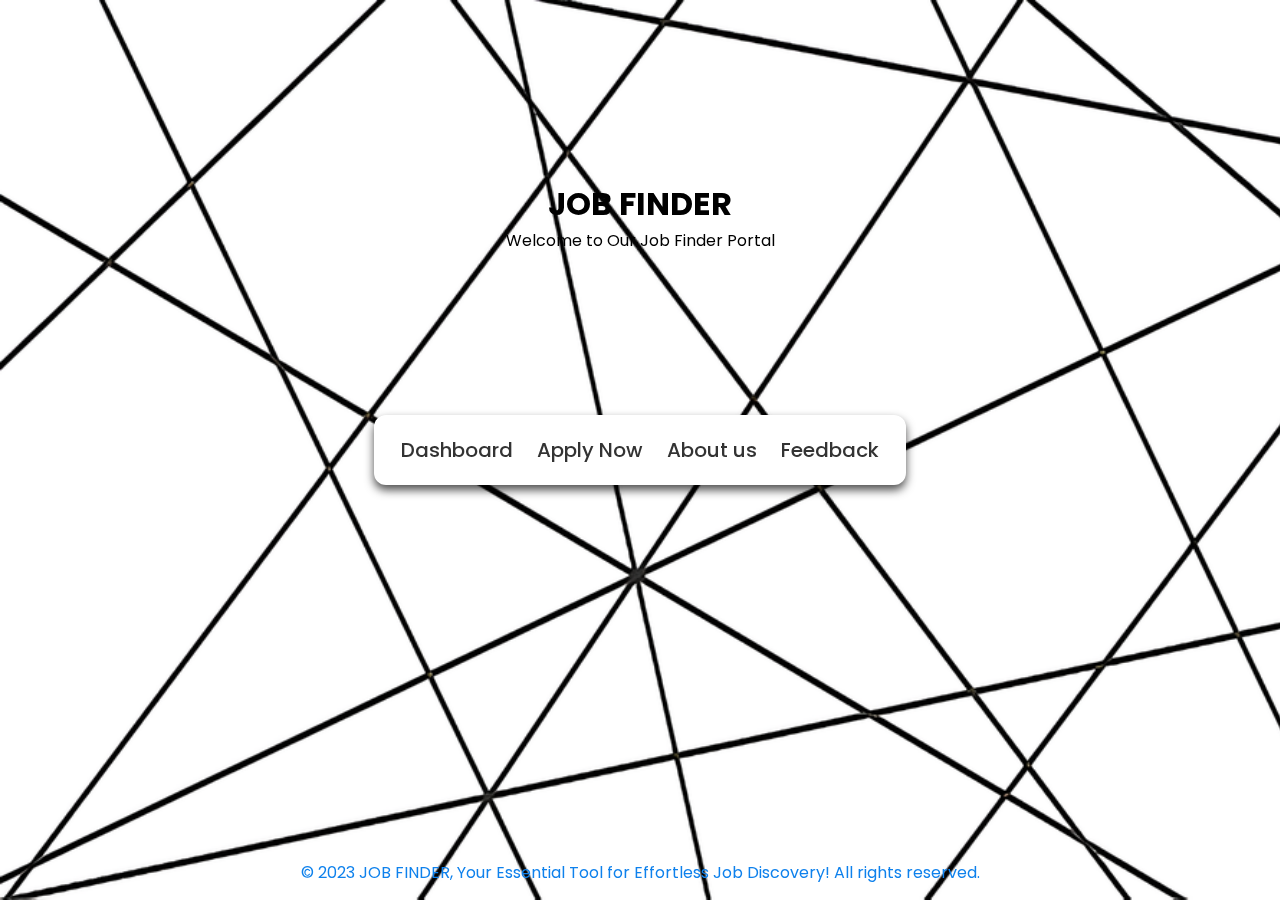
<file: index.html>
<!DOCTYPE html>
<html lang="en" dir="ltr">
  <head>
    <meta charset="UTF-8">
        <meta name="viewport" content="width=device-width, initial-scale=1.0">
   <title>JOB FINDER</title> 
   <link rel="stylesheet" href="style.css">

<style>
header {
            color: Black;
            text-align: center;
            padding: 180px;
            position: fixed;
            top: 0;
            width: 100%;}
  @media only screen and (max-width: 550px) {
  ul.nav-links{
    display: flex;
    flex-direction: column;
  } 
  ul.nav-links li{
    margin: 1.5vh;
  }
  header{
    margin: 0;
    padding: 0; 
  }
}
footer {
            color: #0E81EC;
            text-align: center;
            padding: 15px;
            position: fixed;
            bottom: 0;
            width: 100%;}
</style>

   </head>
<body>
<header>
<h1>JOB FINDER</h1>
<p text-color:red>Welcome to Our Job Finder Portal</p>
</header>

  <ul class="nav-links">
    <li class="center"><a href="index.html">Dashboard</a></li>
    <li class="center"><a href="form.html">Apply Now</a></li>
    <li class="center"><a href="about.html">About us</a></li>
    <li class="center"><a href="feedback.html">Feedback</a></li>
  </ul>
  <script>
            setTimeout(function(){
                alert("Less Hassle, More Hired:\nJOB FINDER - Keeping Job Search Simple and Effective!");
            } ,4000);
        </script>

<footer>
&copy; 2023 JOB FINDER, Your Essential Tool for Effortless Job Discovery! All rights reserved.
</footer>


</body>
</html>
</file>
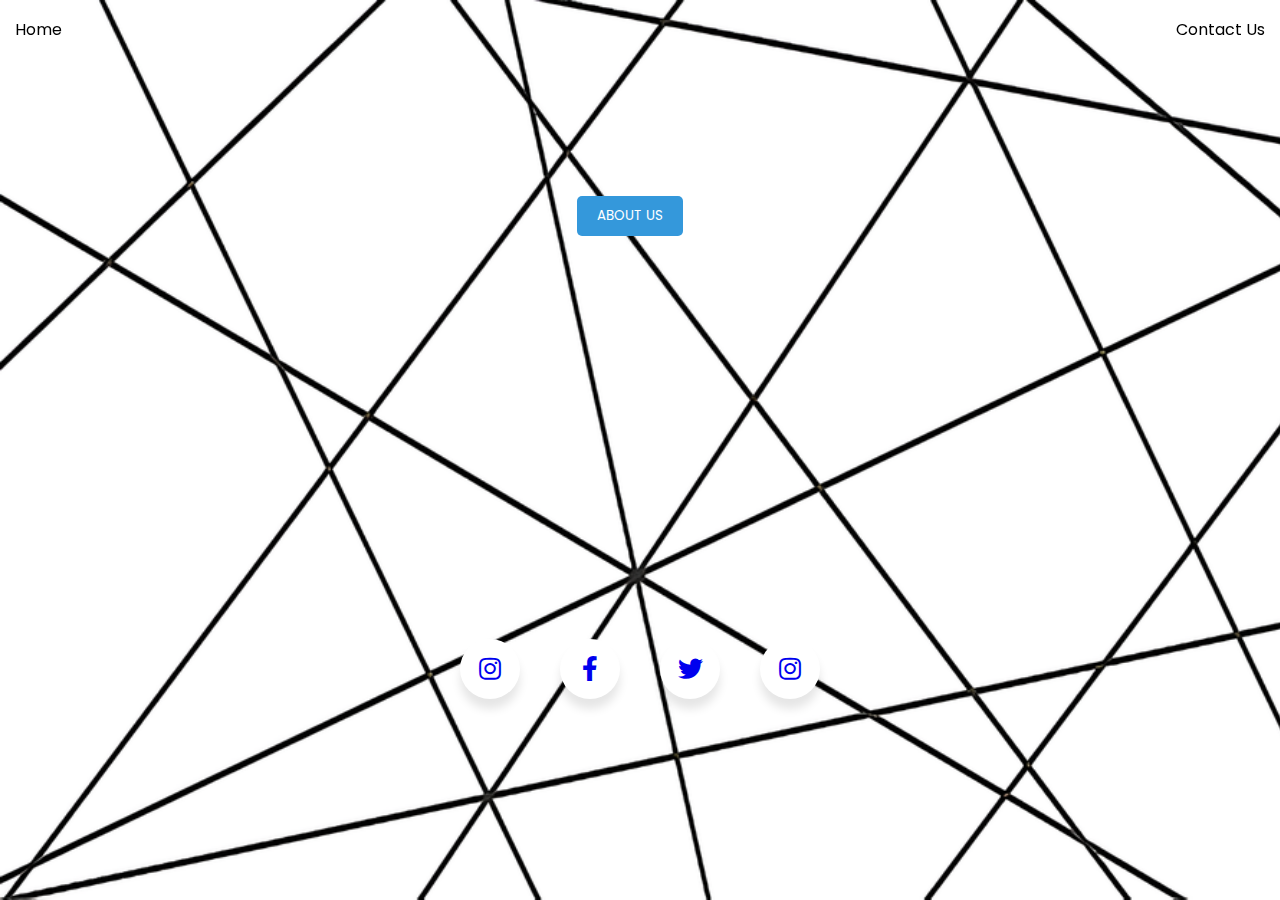
<file: about.html>
<!DOCTYPE html>
<html lang="en" dir="ltr">
   <head>
      <meta charset="utf-8">
    <meta name="viewport" content="width=device-width, initial-scale=1.0">
      <title>About us</title>
      <link rel="stylesheet" href="about.css">
<link rel="stylesheet" href="homebutton.css">
      <link rel="stylesheet" href="https://cdnjs.cloudflare.com/ajax/libs/font-awesome/5.15.3/css/all.min.css"/>

<style>
 @media only screen and (max-width: 500px) {
  
#contactus-button {
    color: #000000;
            position: fixed;
            top: 10px;
            right: 1S0px;
            background-color: #ffffff00; /* Default button color */
            padding: 7px 10px;
            border: none;
            border-radius: 5px;
            cursor: pointer;
            transition: background-color 0.3s ease;
            text-decoration: none;
        }

        #contactus-button:hover {
            background-color: #2888e1; /* Button color on hover */
        }






  .wrapper {
    display: flex; /* Change to block for better responsiveness */
    text-align: center; /* Center the icons in smaller screens */
  }

  .wrapper .icon {
    margin: 10px ; /* Add some margin between icons in smaller screens */
  }
}
</style>

</head>
   <body>
      <a id="home-button" href="index.html">
        Home
    </a>
      <a id="contactus-button" href="contactus.html">
       Contact Us
    </a>

      <header>
      <div class="wrapper">
         <!-- Add the ABOUT US button with dropdown content -->
         <div class="dropdown">
            <button class="about-button">ABOUT US</button>
            <div class="about-content">
               <p>
                  Welcome to JOB FINDER, where job searching meets efficiency! Tired of sifting through 
                  endless job ads? We've got you covered. With JOB FINDER, users can apply directly in their 
                  field with their CVs, saving valuable time and ensuring a personalized job hunt experience. 
                  Our unique feature automatically matches user CVs with relevant job ads, sending tailored 
                  opportunities straight to their Gmail. Say goodbye to information overload and hello to a 
                  smarter, more targeted job search. Choose JOB FINDER for a streamlined approach to finding 
                  the perfect job – because your time is precious, and so is your career.
               </p>
               <p>
                  JOB FINDER is a project born out of the Computing Fundamental initiative. Meet the 
                  brilliant minds behind it: ALI HASSAN, the driving force, and USAMA BIN TARIQ, the 
                  visionary collaborator. For direct contact or inquiries, find them on social media: 
                  [Links are given below].
                  Connect with us for a future full of career possibilities!
               </p>
            </div>
         </div>
      </header>

<footer>
      <div class="wrapper">
         <div class="icon instagram">
            <a href="https://www.instagram.com/ali_hassan8245/" target="_blank">
              <div class="tooltip">
               Instagram
            </div>
            <span><i class="fab fa-instagram"></i></span></a>
         </div>
         <div class="icon facebook">
            <a href="https://www.facebook.com/moreAli.memes1" target="_blank">
            <div class="tooltip">
               Facebook
            </div>
            <span><i class="fab fa-facebook-f"></i></span></a>
         </div>
         <div class="icon twitter">
            <a href="https://twitter.com/ali_hassan8245" target="_blank">
            <div class="tooltip">
               Twitter
            </div>
            <span><i class="fab fa-twitter"></i></span></a>
         </div>
         <div class="icon instagram">
            <a href="https://www.instagram.com/usamatariq_7/" target="_blank">
            <div class="tooltip">
               Instagram
            </div>
            <span><i class="fab fa-instagram"></i></span></a>
         </div>
      </div>
</footer>
   </body>
</html>
</file>
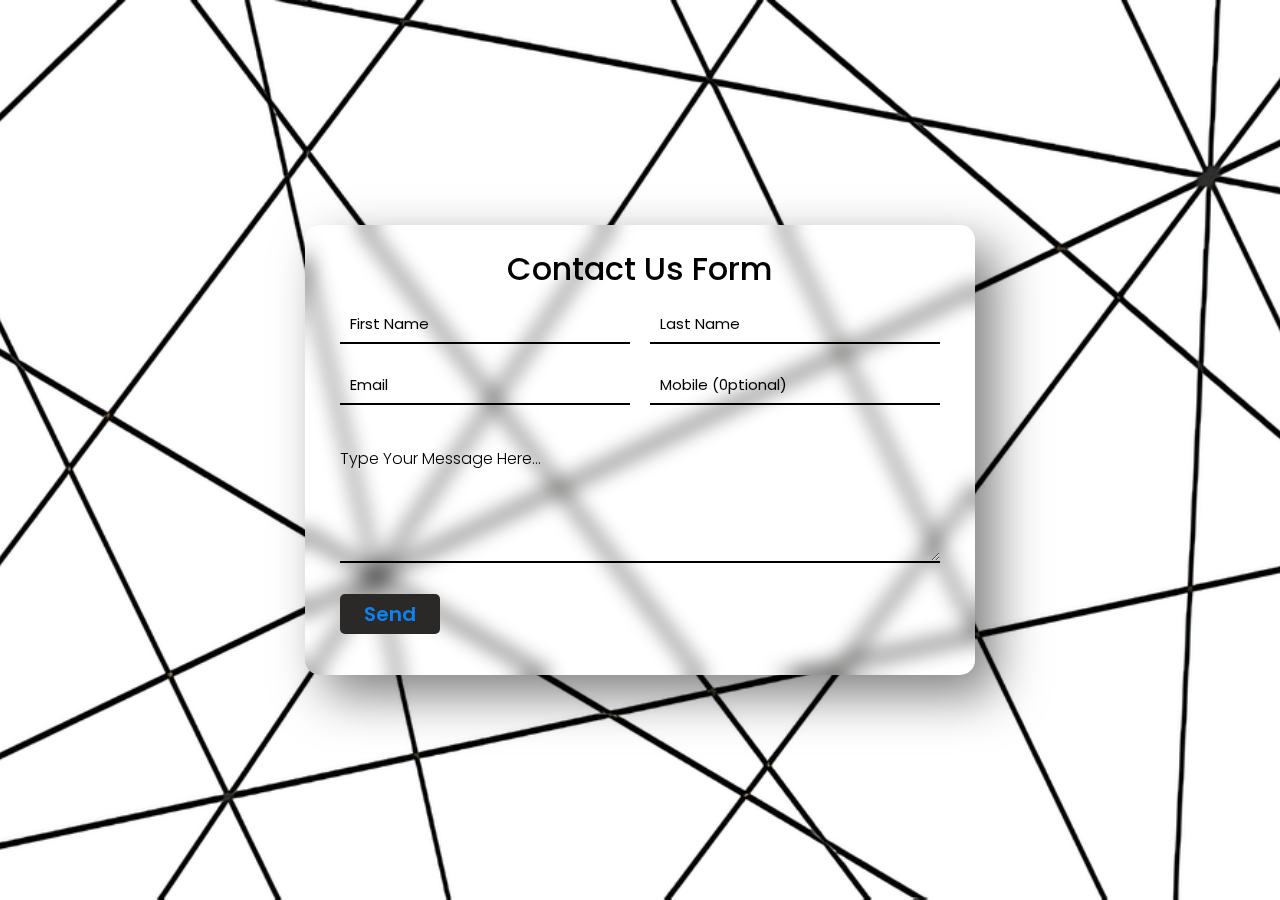
<file: contactus.html>
<!DOCTYPE html>
<html lang="en">
<head>
    <meta charset="UTF-8">
    <meta http-equiv="X-UA-Compatible" content="IE=edge">
    <meta name="viewport" content="width=device-width, initial-scale=1.0">
    <title>Contact Us</title>
    <link rel="stylesheet" href="contactus.css">
</head>
<body>
    <div class="container">
        <form action="https://formsubmit.co/0ec8db9bcfa5b53c6b7d83acaea1ecb2" method="POST">
            <h1>Contact Us Form</h1>

            <input type="text" id="FirstName" name="firstName" placeholder="First Name" required>
            <input type="text" id="lastName" name="lastname"placeholder="Last Name" required>
            <input type="email" id="email" name="email" placeholder="Email" required>
            <input type="text" id="mobile" name="mobile" placeholder="Mobile (0ptional)">
            <h4>Type Your Message Here...</h4>
            <textarea name="Message" required></textarea>

            <input type="hidden" name="_template" value="table">
            <input type="hidden" name="_next" value="https://ali-hassan8245.github.io/JobFinder-CFProject/thanks.html">
            
            <input type="submit" value="Send" id="button">
        </form>
    </div>
</body>
</html>
</file>
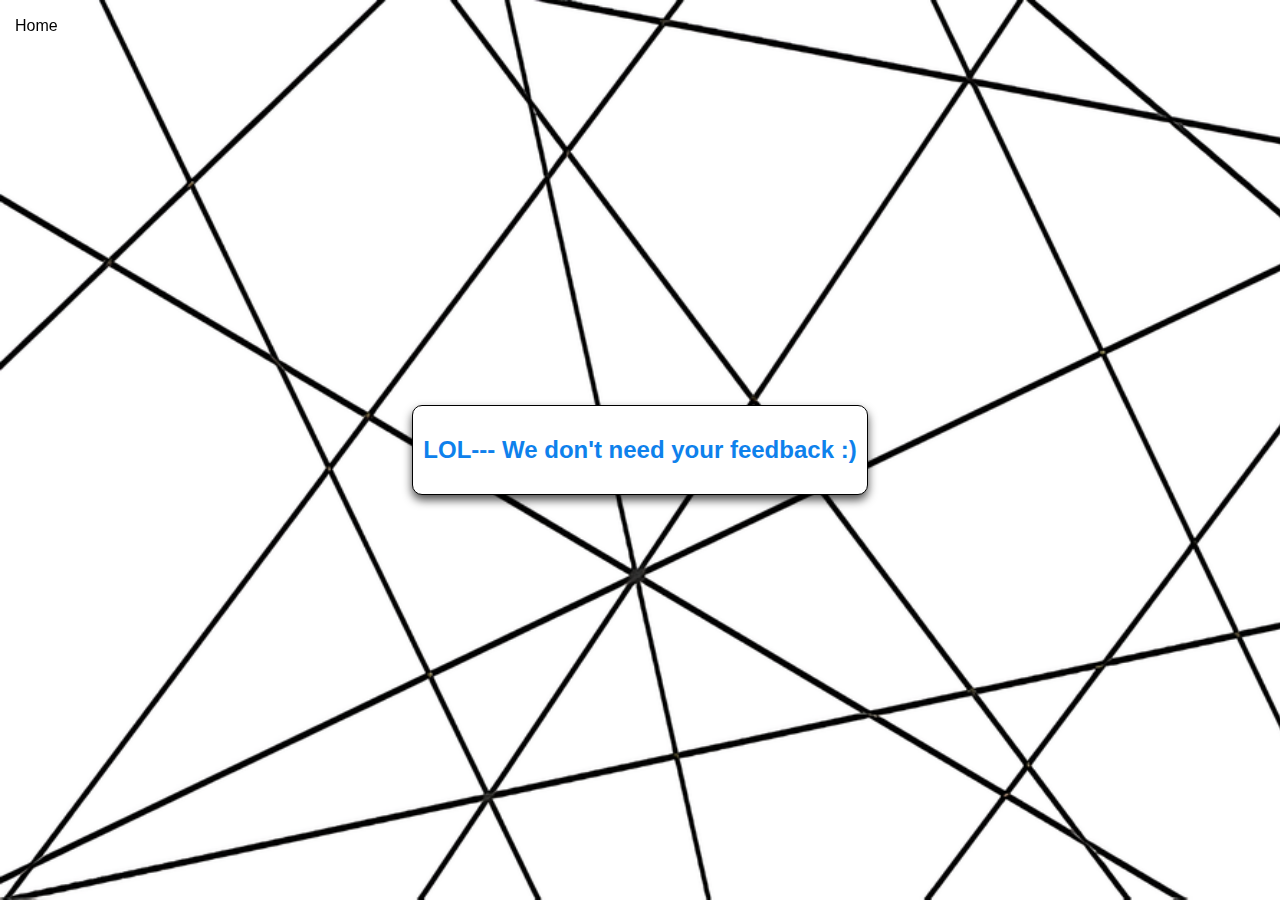
<file: feedback.html>
<!DOCTYPE html>
<html lang="en">
<head>
    <meta charset="UTF-8">
    <meta name="viewport" content="width=device-width, initial-scale=1.0">
    <title>Feedback Page</title>
<link rel="stylesheet" href="homebutton.css">
    <style>
        body {
            color: #0E81EC;
            font-family: Arial, sans-serif;
            display: flex;
            align-items: center;
            justify-content: center;
            height: 100vh;
            margin: 0;
            background-image: url('image_search_1700758630311.png');
            background-repeat: no-repeat;
            background-size: cover;
        }

        .feedback-container {
            padding: 10px;
            border: 1.5px solid black;
            border-radius: 10px;
            max-width: 500px;
            margin: auto;
            display: flex;
            flex-direction: column;
            background-color: rgba(255, 255, 255, 1);
            box-shadow: 0 5px 10px rgba(0, 0, 0, 0.7);
        }

        .stars-container {
            display: flex;
            justify-content: center;
            margin-top: 10px;
        }

        .star {
            font-size: 24px;
            cursor: pointer;
            transition: color 0.2s;
        }

        .star:hover {
            color: gold;
        }
    </style>
</head>
<body>
<script>

    setTimeout(function () {
        askFeedbackType();
    }, 3000);

    function askFeedbackType() {
        var feedbackType = prompt("Just Kidding:)\nPlease provide your valuable feedback...\nEnter 'star' for star rating or anything else for text feedback:");

        if (feedbackType && feedbackType.toLowerCase() === 'star') {
            showStarRating();
        } else {
            showTextFeedback();
        }
    }

    function showStarRating() {
        var feedbackContainer = document.querySelector(".feedback-container");
        feedbackContainer.style.display = "flex";

        var starsContainer = document.querySelector(".stars-container");
        starsContainer.style.display = "flex";
    }

    function showTextFeedback() {
        var feedbackContainer = document.querySelector(".feedback-container");
        feedbackContainer.style.display = "flex";

        var feedback = prompt("Please provide your feedback:");

        // You can now handle the text feedback as needed
        if (feedback !== null) {
            alert("Text Feedback submitted: " + feedback);
            // Add additional logic to process or store the text feedback
        }
        
        // Close the feedback container if needed
        feedbackContainer.style.display = "none";
    }

    function rateStars(starCount) {
        alert("You rated with " + starCount + " stars!");
        // Add additional logic to process or store the star rating
        // Close the feedback container if needed
        document.querySelector(".feedback-container").style.display = "none";
    }
</script>
<a id="home-button" href="index.html">
        Home
    </a>
<div class="feedback-container">
    <h2>LOL--- We don't need your feedback :)</h2>
    <div class="stars-container" style="display: none;">
        <span class="star" onclick="rateStars(1)">★</span>
        <span class="star" onclick="rateStars(2)">★</span>
        <span class="star" onclick="rateStars(3)">★</span>
        <span class="star" onclick="rateStars(4)">★</span>
        <span class="star" onclick="rateStars(5)">★</span>
    </div>
</div>

</body>
</html>
</file>
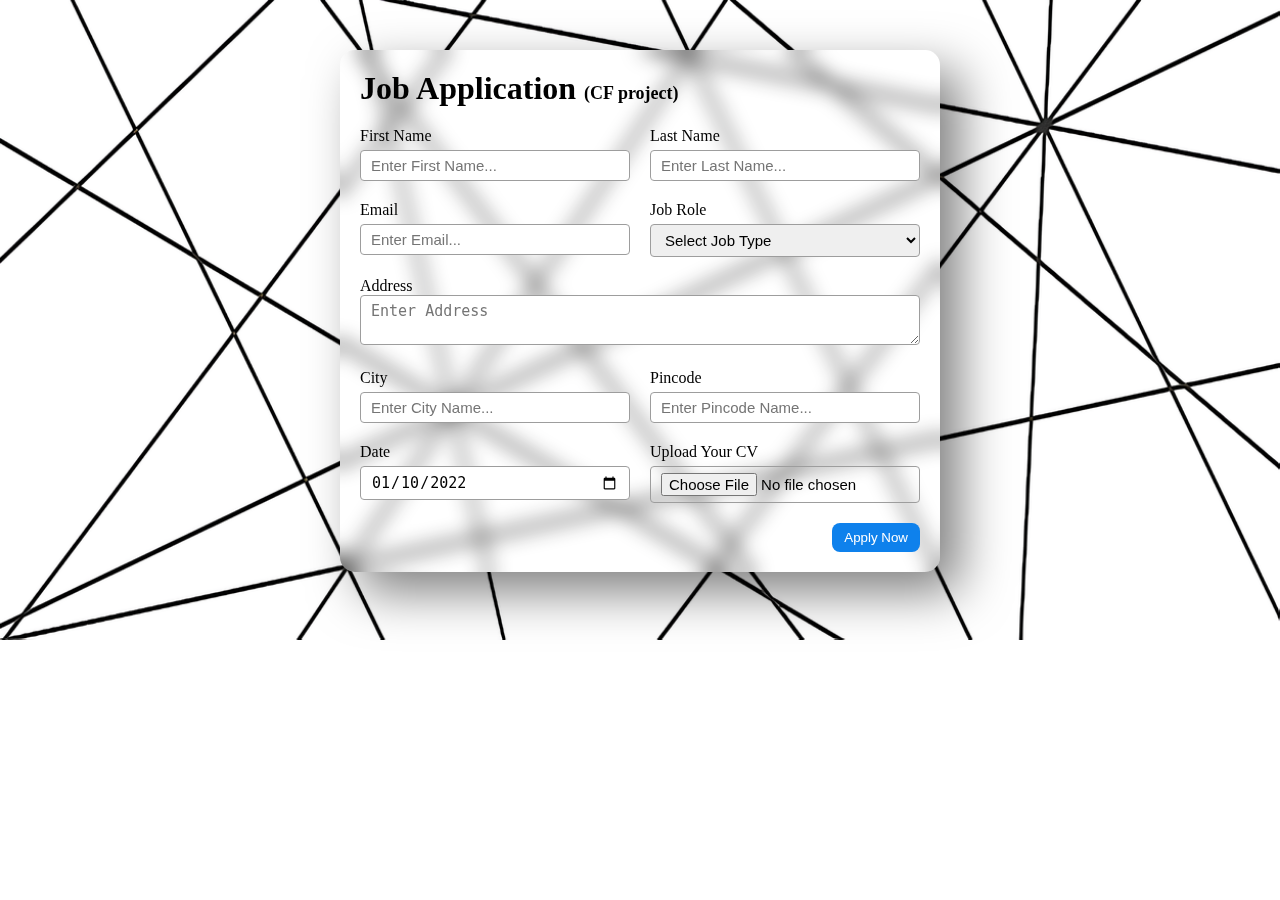
<file: Form.html>
<!DOCTYPE html>
<html lang="en">
  <head>
    <meta charset="UTF-8" />
    <meta http-equiv="X-UA-Compatible" content="IE=edge" />
    <meta name="viewport" content="width=device-width, initial-scale=1.0" />
    <title>Job Application Form</title>
    <link rel="stylesheet" href="form.css" />
  </head>
  <body>
    <div class="container">
      <div class="apply_box">
        <h1>
          Job Application
          <span class="title_small">(CF project)</span>
        </h1>
        <form name="submit-to-google-sheet">
          <div class="form_container">
            <div class="form_control">
              <label for="first_name"> First Name </label>
              <input
                id="first_name"
                name="first_name" required
                placeholder="Enter First Name..."
              />
            </div>
            <div class="form_control">
              <label for="last_name"> Last Name </label>
              <input
                id="last_name"
                name="last_name" required
                placeholder="Enter Last Name..."
              />
            </div>
            <div class="form_control">
              <label for="email"> Email </label>
              <input
                type="email"
                id="email"
                name="email" required
                placeholder="Enter Email..."
              />
            </div>
            <div class="form_control">
              <label for="job_role"> Job Role </label>
              <select id="job_role" name="job_role" required>
                <option value="">Select Job Type</option>
                <option value="frontend">Engineer (all Engineers include)</option>
                <option value="backend">Doctor (all Doctors include)</option>
                <option value="full_stack">Teacher (all Teachers include)</option>
                <option value="ui_ux">Others</option>
              </select>
            </div>
            <div class="textarea_control">
              <label for="address"> Address </label>
              <textarea
                id="address"
                name="address"
                row="4"
                cols="50"
                placeholder="Enter Address"
              ></textarea>
            </div>
            <div class="form_control">
              <label for="city"> City </label>
              <input id="city" name="city" placeholder="Enter City Name..." />
            </div>
            <div class="form_control">
              <label for="pincode"> Pincode </label>
              <input
                type="number"
                id="pincode"
                name="pincode"
                placeholder="Enter Pincode Name..."
              />
            </div>
            <div class="form_control">
              <label for="date"> Date </label>
              <input value="2022-01-10" type="date" id="date" name="date" />
            </div>
            <div class="form_control">
              <label for="upload"> Upload Your CV </label>
              <input type="file" id="upload" name="upload" required />
            </div>
          </div>
          <div class="button_container">
            <button type="submit">Apply Now</button>
            <span id="success"></span>
          </div>
        </form>

<script>
  const scriptURL = 'https://script.google.com/macros/s/AKfycbz-C9-1HL7e6bZxzbk9vWV2b7CLpvvUjRtdhx5PQQhqCYcFTUT6WlshWrgdasOev8s/exec'
  const form = document.forms['submit-to-google-sheet']
  const success = document.getElementById('success');
  form.addEventListener('submit', e => {
    e.preventDefault()
    fetch(scriptURL, { method: 'POST', body: new FormData(form)})
      .then(response => {
       success.innerHTML="Applying Successfully :)"
       setTimeout(function()
        {
            success.innerHTML=""
        },3000)
        form.reset();
      })
      .catch(error => console.error('Error!', error.message))
  })
</script>

      </div>
    </div>
  </body>
</html>
</file>
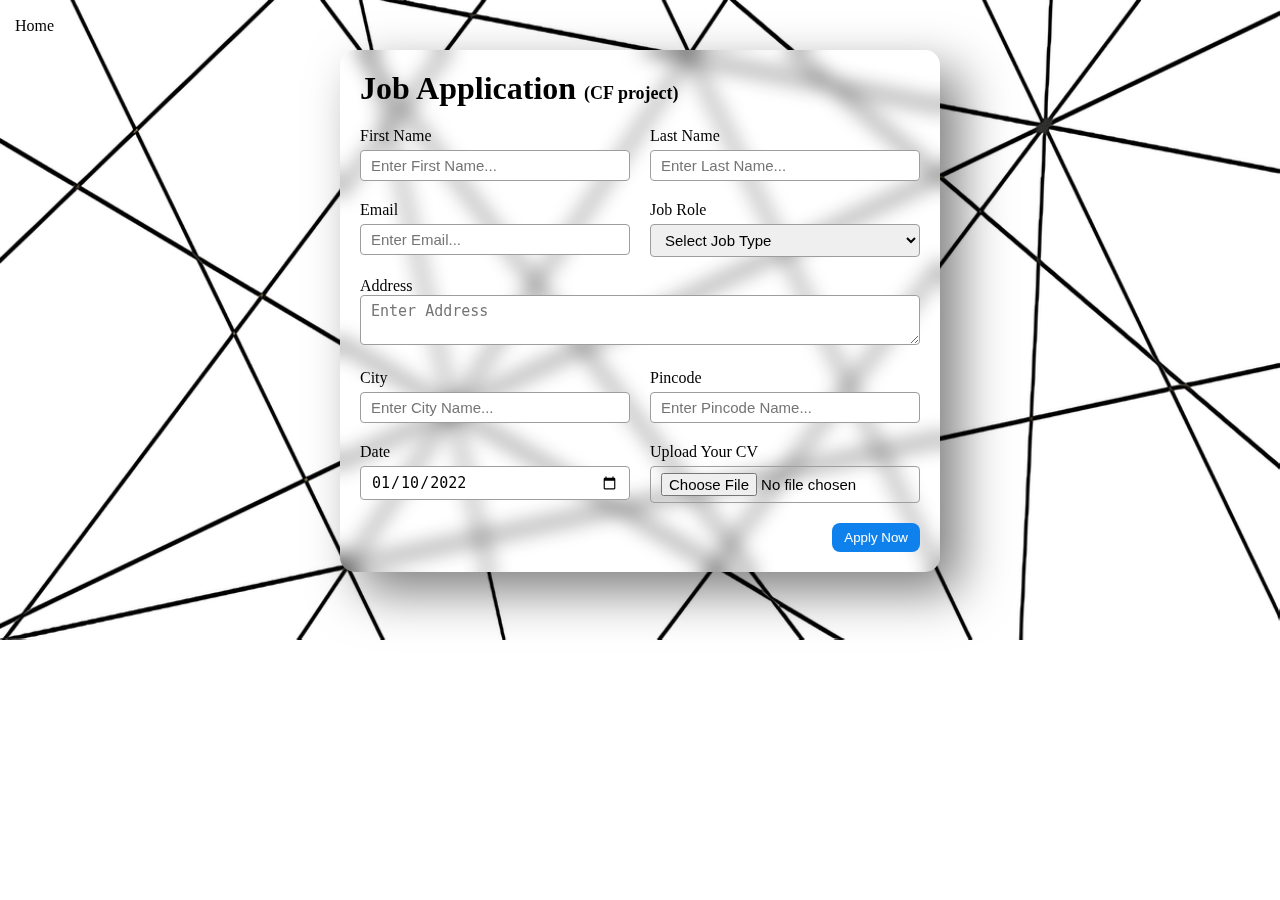
<file: form.html>
<!DOCTYPE html>
<html lang="en">
<head>
  <meta charset="UTF-8" />
  <meta http-equiv="X-UA-Compatible" content="IE=edge" />
  <meta name="viewport" content="width=device-width, initial-scale=1.0" />
  <title>Job Application Form</title>
  <link rel="stylesheet" href="form.css" />
<link rel="stylesheet" href="homebutton.css">
</head>
<body>
<a id="home-button" href="index.html">
        Home
    </a>
  <div class="container">
    <div class="apply_box">
      <h1>
        Job Application
        <span class="title_small">(CF project)</span>
      </h1>
      <form name="submit-to-google-sheet">


        <div class="form_container">
            <div class="form_control">
              <label for="first_name"> First Name </label>
              <input
                id="first_name"
                name="first_name" required
                placeholder="Enter First Name..."
              />
            </div>
            <div class="form_control">
              <label for="last_name"> Last Name </label>
              <input
                id="last_name"
                name="last_name" required
                placeholder="Enter Last Name..."
              />
            </div>
            <div class="form_control">
              <label for="email"> Email </label>
              <input
                type="email"
                id="email"
                name="email" required
                placeholder="Enter Email..."
              />
            </div>
            <div class="form_control">
              <label for="job_role"> Job Role </label>
              <select id="job_role" name="job_role" required>
                <option value="">Select Job Type</option>
                <option value="Engineer">Engineer (all Engineers include)</option>
                <option value="Doctor">Doctor (all Doctors include)</option>
                <option value="Teacher">Teacher (all Teachers include)</option>
                <option value="Others">Others</option>
              </select>
            </div>
            <div class="textarea_control">
              <label for="address"> Address </label>
              <textarea
                id="address"
                name="address"
                row="4"
                cols="50"
                placeholder="Enter Address"
              ></textarea>
            </div>
            <div class="form_control">
              <label for="city"> City </label>
              <input id="city" name="city" placeholder="Enter City Name..." />
            </div>
            <div class="form_control">
              <label for="pincode"> Pincode </label>
              <input
                type="number"
                id="pincode"
                name="pincode"
                placeholder="Enter Pincode Name..."
              />
            </div>
            <div class="form_control">
              <label for="date"> Date </label>
              <input value="2022-01-10" type="date" id="date" name="date" />
            </div>
            <div class="form_control">
              <label for="upload"> Upload Your CV </label>
              <input type="file" id="upload" name="upload" required />
            </div>
          </div>
        <div class="button_container">
          <button type="submit">Apply Now</button>
        </div>
      </form>
      <div id="popup" class="popup">
        <span class="popup-content" id="success"></span>
      </div>
    </div>
  </div>

  <script>
    const scriptURL = 'https://script.google.com/macros/s/AKfycbz-C9-1HL7e6bZxzbk9vWV2b7CLpvvUjRtdhx5PQQhqCYcFTUT6WlshWrgdasOev8s/exec'
    const form = document.forms['submit-to-google-sheet']
    const successPopup = document.getElementById('popup');
    const successMessage = document.getElementById('success');

    form.addEventListener('submit', e => {
      e.preventDefault()
      fetch(scriptURL, { method: 'POST', body: new FormData(form) })
        .then(response => {
          if (response.ok) {
            successMessage.innerHTML = "Application submitted successfully!";
            successPopup.style.display = "block";
            setTimeout(function () {
              successPopup.style.display = "none";
              successMessage.innerHTML = "";
            }, 3000);
            form.reset();
          } else {
            successMessage.innerHTML = "Error submitting application. Please try again.";
          }
        })
        .catch(error => {
          console.error('Error!', error.message)
          successMessage.innerHTML = "Error submitting application. Please try again.";
        });
    });
  </script>

  <style>
    /* Your CSS styles here */

    .popup {
      display: none;
      position: fixed;
      top: 50%;
      left: 50%;
      transform: translate(-50%, -50%);
      background-color: #f1f1f1;
      padding: 20px;
      border: 1px solid #ccc;
      border-radius: 5px;
      z-index: 1;
      box-shadow: 4px 3px 5px rgba(1, 1, 1, 0.4);
    }

    .popup-content {
      font-size: 16px;
    }
  </style>
</body>
</html>
</file>
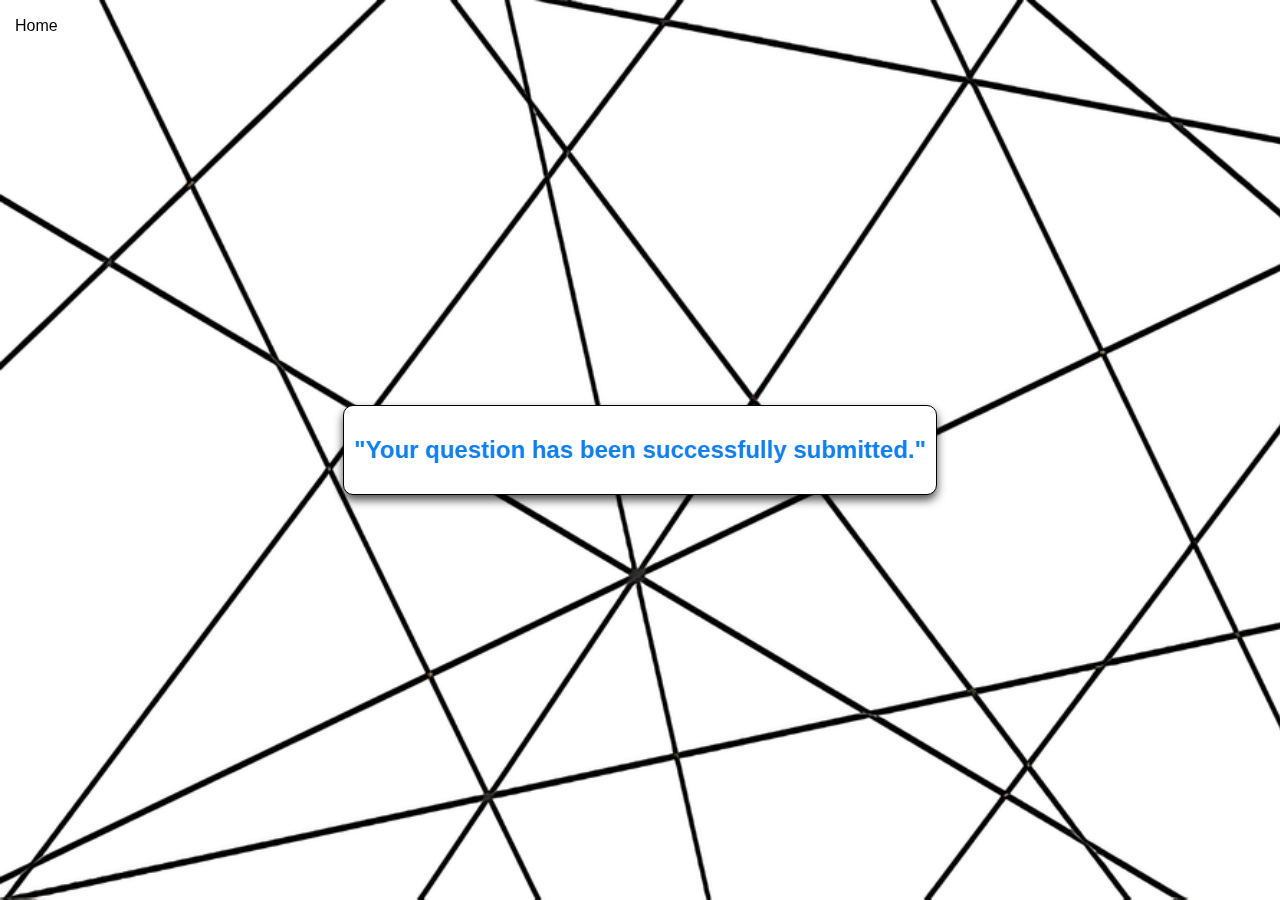
<file: thanks.html>
<!DOCTYPE html>
<html lang="en">
<head>
    <meta charset="UTF-8">
    <meta name="viewport" content="width=device-width, initial-scale=1.0">
    <title>Question Successfully Submitted</title>
<link rel="stylesheet" href="homebutton.css">
    <style>
        body {
           
            font-family: Arial, sans-serif;
            display: flex;
            align-items: center;
            justify-content: center;
            height: 100vh;
            margin: 0;

background-image: url('image_search_1700758630311.png');
background-repeat:no-repeat;
background-size:cover;
        }
        .feedback-container {
            color: #0E81EC;
            padding: 10px;
            border: 1.5px solid black;
            border-radius: 10px;
            max-width:600px;
            margin: auto;
            display: flex;
            background-color: rgba(255, 255, 255, 1);
            box-shadow: 0 5px 10px rgba(0,0,0,0.7);
        }    
    </style>
</head>
<body>
    
<a id="home-button" href="index.html">
        Home
    </a>

    <div class="feedback-container">
        <h2>"Your question has been successfully submitted."</h2>
    </div>
</body>
</html>
</file>
<file: style.css>
/* Google Fonts Import Link */
@import url('https://fonts.googleapis.com/css2?family=Poppins:wght@300;400;500;600;700&display=swap');
*{
  margin: 0;
  padding: 0;
  box-sizing: border-box;
  font-family: 'Poppins', sans-serif;
}
body{
  
  background-image: url('image_search_1700758630311.png');
  background-repeat:no-repeat;
  background-size:cover;

  height: 100vh;
  display: flex;
  align-items: center;
  justify-content: center;
  
}
.nav-links{
  display: flex;
  align-items: center;
  background: #fff;
  padding: 20px 15px;
  border-radius: 12px;
  box-shadow: 0 5px 10px rgba(0,0,0,0.7);
}
.nav-links li{
  list-style: none;
  margin: 0 12px;
}
.nav-links li a{
  position: relative;
  color: #333;
  font-size: 20px;
  font-weight: 500;
  padding: 6px 0;
  text-decoration: none;
}
.nav-links li a:before{
  content: '';
  position: absolute;
  bottom: 0;
  left: 0;
  height: 3px;
  width: 0%;
  background: #0E81EC;
  border-radius: 12px;
  transition: all 0.4s ease;
}
.nav-links li a:hover:before{
  width: 100%;
}
.nav-links li.center a:before{
  left: 50%;
  transform: translateX(-50%);
}
</file>
<file: about.css>
@import url('https://fonts.googleapis.com/css?family=Poppins:400,500,600,700&display=swap');

* {
  margin: 0;
  padding: 0;
  box-sizing: border-box;
  font-family: 'Poppins', sans-serif;
}

/* Common styles for both desktop and mobile */
html, body {
  background-image: url('image_search_1700758630311.png');
  background-repeat: no-repeat;
  background-size: cover;
  display: grid;
  height: 100%;
  width: 100%;
  place-items: center;
}

.wrapper {
  display: inline-flex;
}

.wrapper .icon {
  margin: 0 20px;
  text-align: center;
  cursor: pointer;
  display: flex;
  align-items: center;
  justify-content: center;
  flex-direction: column;
  position: relative;
  z-index: 2;
  transition: 0.4s cubic-bezier(0.68, -0.55, 0.265, 1.55);
}

.wrapper .icon span {
  display: block;
  height: 60px;
  width: 60px;
  background: #fff;
  border-radius: 50%;
  position: relative;
  z-index: 2;
  box-shadow: 0px 10px 10px rgba(0, 0, 0, 0.1);
  transition: 0.4s cubic-bezier(0.68, -0.55, 0.265, 1.55);
}

.wrapper .icon span i {
  line-height: 60px;
  font-size: 25px;
}

.wrapper .icon .tooltip {
  position: absolute;
  top: 0;
  z-index: 1;
  background: #fff;
  color: #fff;
  padding: 10px 18px;
  font-size: 20px;
  font-weight: 500;
  border-radius: 25px;
  opacity: 0;
  pointer-events: none;
  box-shadow: 0px 10px 10px rgba(0, 0, 0, 0.1);
  transition: 0.4s cubic-bezier(0.68, -0.55, 0.265, 1.55);
}

.wrapper .icon:hover .tooltip {
  top: -70px;
  opacity: 1;
  pointer-events: auto;
}

.icon .tooltip:before {
  position: absolute;
  content: "";
  height: 15px;
  width: 15px;
  background: #fff;
  left: 50%;
  bottom: -6px;
  transform: translateX(-50%) rotate(45deg);
  transition: 0.4s cubic-bezier(0.68, -0.55, 0.265, 1.55);
}

.wrapper .icon:hover span {
  color: #fff;
}

.wrapper .icon:hover span,
.wrapper .icon:hover .tooltip {
  text-shadow: 0px -1px 0px rgba(0, 0, 0, 0.4);
}

/* Social media icons hover styles */
.wrapper .facebook:hover span,
.wrapper .facebook:hover .tooltip,
.wrapper .facebook:hover .tooltip:before {
  background: #3B5999;
}

.wrapper .twitter:hover span,
.wrapper .twitter:hover .tooltip,
.wrapper .twitter:hover .tooltip:before {
  background: #46C1F6;
}

.wrapper .instagram:hover span,
.wrapper .instagram:hover .tooltip,
.wrapper .instagram:hover .tooltip:before {
  background: #e1306c;
}

.wrapper .github:hover span,
.wrapper .github:hover .tooltip,
.wrapper .github:hover .tooltip:before {
  background: #333;
}

.wrapper .youtube:hover span,
.wrapper .youtube:hover .tooltip,
.wrapper .youtube:hover .tooltip:before {
  background: #DE463B;
}

/* Desktop styles */
.header {
  position: relative;
}

.about-button {
  background-color: #3498db;
  color: #ffffff;
  border: rgb(0, 0, 0);
  padding: 10px 20px;
  margin-right: 20px;
  margin-top: -10px;
  cursor: pointer;
  border-radius: 5px;
}

.dropdown {
  position: relative;
  display: inline-block;
}

.about-content {
  display: none;
  position: absolute;
  background-color: rgb(154, 138, 138);
  box-shadow: 0 8px 16px #000000(0, 0, 0, 0.5);
  z-index: 1;
  padding: 20px;
  border-radius: 8px;
  width: 1000px; /* Adjust the width as needed */
  right: -352%;
  top: 120%;
}

.dropdown:hover .about-content {
  display: block;
}

.wrapper {
  position: relative;
}

/* Mobile styles */
@media only screen and (max-width: 500px) {
  .about-button {
    margin-right: 0;
  }

  .dropdown {
    display: block;
    margin-bottom: 200px;
  }

  .about-content {
    width: 380%; /* Adjust the width as needed for mobile screens */
    right: -170px;
  }
}
</file>
<file: homebutton.css>
#home-button {
    color: #000000;
            position: fixed;
            top: 10px;
            left: 5px;
            background-color: #ffffff00; /* Default button color */
            padding: 7px 10px;
            border: none;
            border-radius: 5px;
            cursor: pointer;
            transition: background-color 0.3s ease;
            text-decoration: none;
        }

        #home-button:hover {
            background-color: #2888e1; /* Button color on hover */
        }


#contactus-button {
    color: #000000;
            position: fixed;
            top: 10px;
            right: 5px;
            background-color: #ffffff00; /* Default button color */
            padding: 7px 10px;
            border: none;
            border-radius: 5px;
            cursor: pointer;
            transition: background-color 0.3s ease;
            text-decoration: none;
        }

        #contactus-button:hover {
            background-color: #2888e1; /* Button color on hover */
        }
</file>
<file: contactus.css>
@import url('https://fonts.googleapis.com/css2?family=Poppins:wght@100;200;300;400;500;600;700;800;900&display=swap');
*{
    margin: 0;
    padding: 0;
    box-sizing: border-box;
    font-family: 'Poppins', sans-serif;
}

.container{
    min-height: 100vh;
    background: #08071d;
    display: flex;
    justify-content: center;
    align-items: center;
    background: url("image_search_1700758630311.png") no-repeat center center/cover;
}

.container form{
    width: 670px;
    height: 450px;
    display: flex;
    justify-content: center;
    box-shadow: 20px 20px 50px rgba(0,0,0,0.5);
    border-radius: 15px;
    background: rgba(255,255,255,0.1);
    backdrop-filter: blur(10px);
    flex-wrap: wrap;
}

.container form h1{
    color: #000000;
    font-weight: 500;
    margin-top: 20px;
    width: 500px;
    text-align: center;
}

.container form input{
    width: 290px;
    height: 40px;
    padding-left: 10px;
    outline: none;
    border: none;
    font-size: 15px;
    margin-bottom: 10px;
    background: none;
    border-bottom: 2px solid #000000;
}

.container form input::placeholder{
    color: #000000;
}

.container form #lastName,
.container form #mobile{
    margin-left: 20px;
}

.container form h4{
    color: #000000;
    font-weight: 300;
    width: 600px;
    margin-top: 20px;
}

.container form textarea{
    background: none;
    border: none;
    border-bottom: 2px solid #000000;
    color: #000000;
    font-weight: 200;
    font-size: 15px;
    padding: 10px;
    outline: none;
    min-width: 600px;
    max-width: 600px;
    min-height: 80px;
    max-height: 80px;
}

textarea::-webkit-scrollbar{
    width: 1em;
}

textarea::-webkit-scrollbar-thumb{
    background-color: rgba(194,194,194,0.713);
}

.container form #button{
    border: none;
    background: #2b2828;
    border-radius: 5px;
    margin-top: 20px;
    font-weight: 600;
    font-size: 20px;
    color: #0E81EC;
    width: 100px;
    padding: 0;
    margin-right: 500px;
    margin-bottom: 30px;
    transition: 0.3s;
}

.container form #button:hover{
    opacity: 0.7;
}
</file>
<file: form.css>
* {
  margin: 0;
  padding: 0;
  box-sizing: border-box;
}

body {
  
background-image: url('image_search_1700758630311.png');
background-repeat:no-repeat;
background-size:cover;

}
.container {
  max-width: 900px;
  margin: 0 auto;
}


.apply_box {
  max-width: 600px;
  padding: 20px;
  background: rgba(255,255,255,0.1); /* Adjust the alpha value as needed */
  color: rgb(0, 0, 0); /* Set text color to white for better visibility */
  margin: 0 auto;
  margin-top: 50px;
  box-shadow: 20px 20px 50px rgba(0,0,0,0.5);
  border-radius: 15px;
  backdrop-filter: blur(10px); /* Adjust the blur value as needed */
}




.title_small {
  font-size: 18px;
}

.form_container {
  margin-top: 20px;
  display: grid;
  grid-template-columns: repeat(auto-fit, minmax(200px, 1fr));
  gap: 20px;
  
}
.form_control {
  display: flex;
  flex-direction: column;
}

label {
  font-size: 16px;
  margin-bottom: 5px;
}

input,
select,
textarea {
  padding: 6px 10px;
  border: 1px solid #9d9d9d;
  border-radius: 4px;
  font-size: 15px;
}

input:focus {
  outline-color: #0E81EC;
}

.button_container {
  display: flex;

  justify-content: flex-end;
  margin-top: 20px;
}
button {
  background-color: #0E81EC;
  border: transparent solid 2px;
  padding: 5px 10px;
  color: white;
  border-radius: 8px;
  transition: 0.3s ease-in;
}
button:hover {
  background-color: #ccc;
  border: 2px solid blue;
  color: black;
  transition: 0.3s ease-out;
  cursor: pointer;
}
.textarea_control {
  grid-column: 1 / span 2;
}
.textarea_control textarea {
  width: 100%;
}

@media (max-width: 460px) {
  .textarea_control {
    grid-column: 1 / span 1;
  }
} ;
</file>
